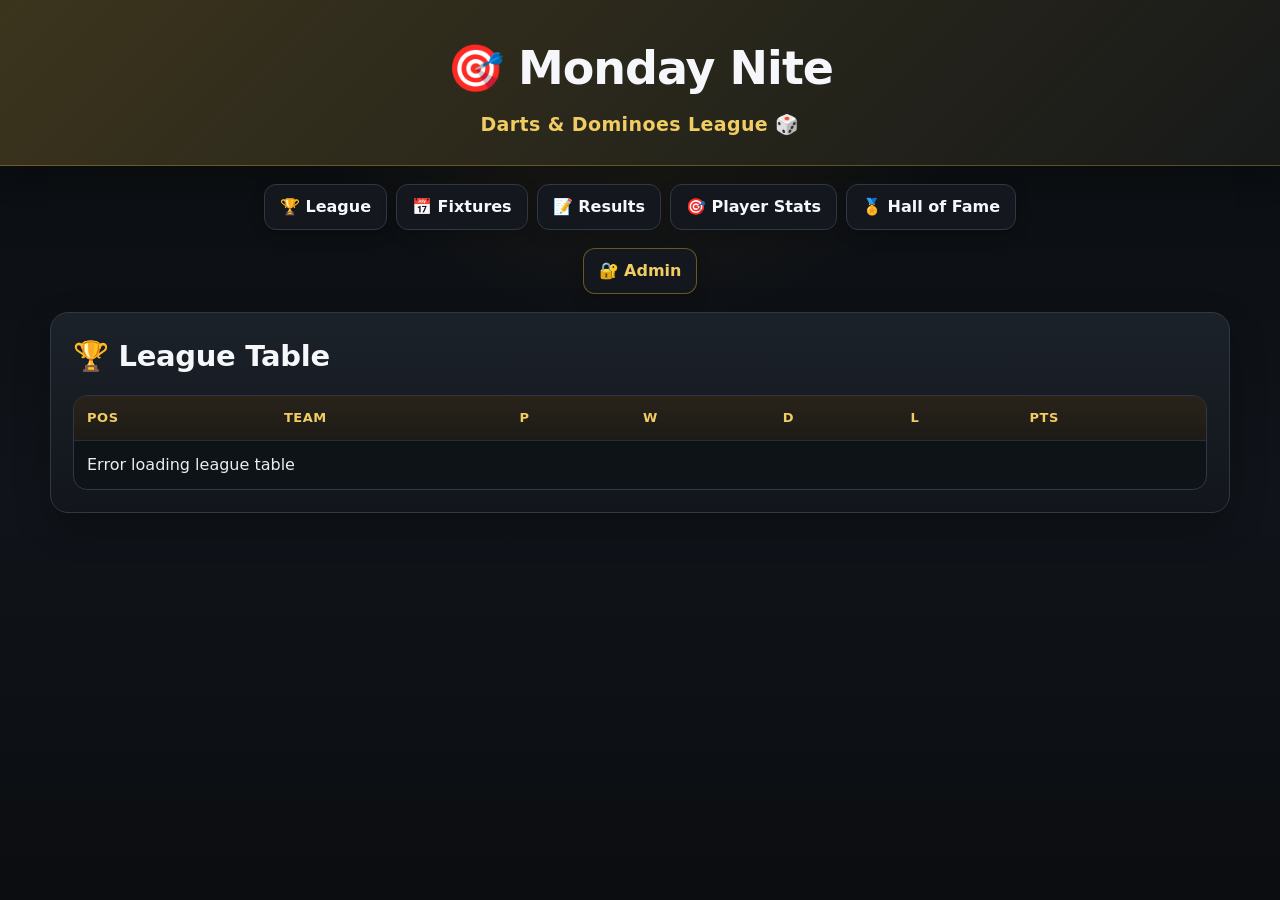
<file: index.html>
<!DOCTYPE html>
<html lang="en">
<head>

<meta charset="UTF-8">
<meta name="viewport" content="width=device-width, initial-scale=1.0">
<title>Monday Nite League</title>
<link rel="stylesheet" href="css/style.css">
<link rel="icon" href="data:;ivBORwOKGgo=">
</head>

<body>

<header>
<h1>🎯 Monday Nite</h1>
<p>Darts & Dominoes League 🎲</p>
</header>

<nav>
<a href="index.html">🏆 League</a>
<a href="fixtures.html">📅 Fixtures</a>
<a href="results.html">📝 Results</a>
<a href="stats.html">🎯 Player Stats</a>
<a href="halloffame.html">🏅 Hall of Fame</a>
</nav>
<a href="admin.html">🔐 Admin</a>
<div class="card">

<h2>🏆 League Table</h2>

<table>
<thead>
<tr>
<th>Pos</th>
<th>Team</th>
<th>P</th>
<th>W</th>
<th>D</th>
<th>L</th>
<th>Pts</th>
</tr>
</thead>

<tbody id="leagueTable"><tr><td>1</td><td>Crown A</td><td>0</td><td>0</td><td>0</td><td>0</td><td>0</td></tr><tr><td>2</td><td>Punch</td><td>0</td><td>0</td><td>0</td><td>0</td><td>0</td></tr><tr><td>3</td><td>ICI</td><td>0</td><td>0</td><td>0</td><td>0</td><td>0</td></tr><tr><td>4</td><td>Golden Cup</td><td>0</td><td>0</td><td>0</td><td>0</td><td>0</td></tr><tr><td>5</td><td>The Park Inn</td><td>0</td><td>0</td><td>0</td><td>0</td><td>0</td></tr><tr><td>6</td><td>Bird in Hand</td><td>0</td><td>0</td><td>0</td><td>0</td><td>0</td></tr><tr><td>7</td><td>Victoria A</td><td>0</td><td>0</td><td>0</td><td>0</td><td>0</td></tr><tr><td>8</td><td>Two Gates Club</td><td>0</td><td>0</td><td>0</td><td>0</td><td>0</td></tr><tr><td>9</td><td>Funky Room</td><td>0</td><td>0</td><td>0</td><td>0</td><td>0</td></tr><tr><td>10</td><td>Entwistle</td><td>0</td><td>0</td><td>0</td><td>0</td><td>0</td></tr><tr><td>11</td><td>Crown B</td><td>0</td><td>0</td><td>0</td><td>0</td><td>0</td></tr><tr><td>12</td><td>Victoria B</td><td>0</td><td>0</td><td>0</td><td>0</td><td>0</td></tr></tbody>

</table>

</div>

<script src="js/table.js"></script>

</body>
</html>
</file>
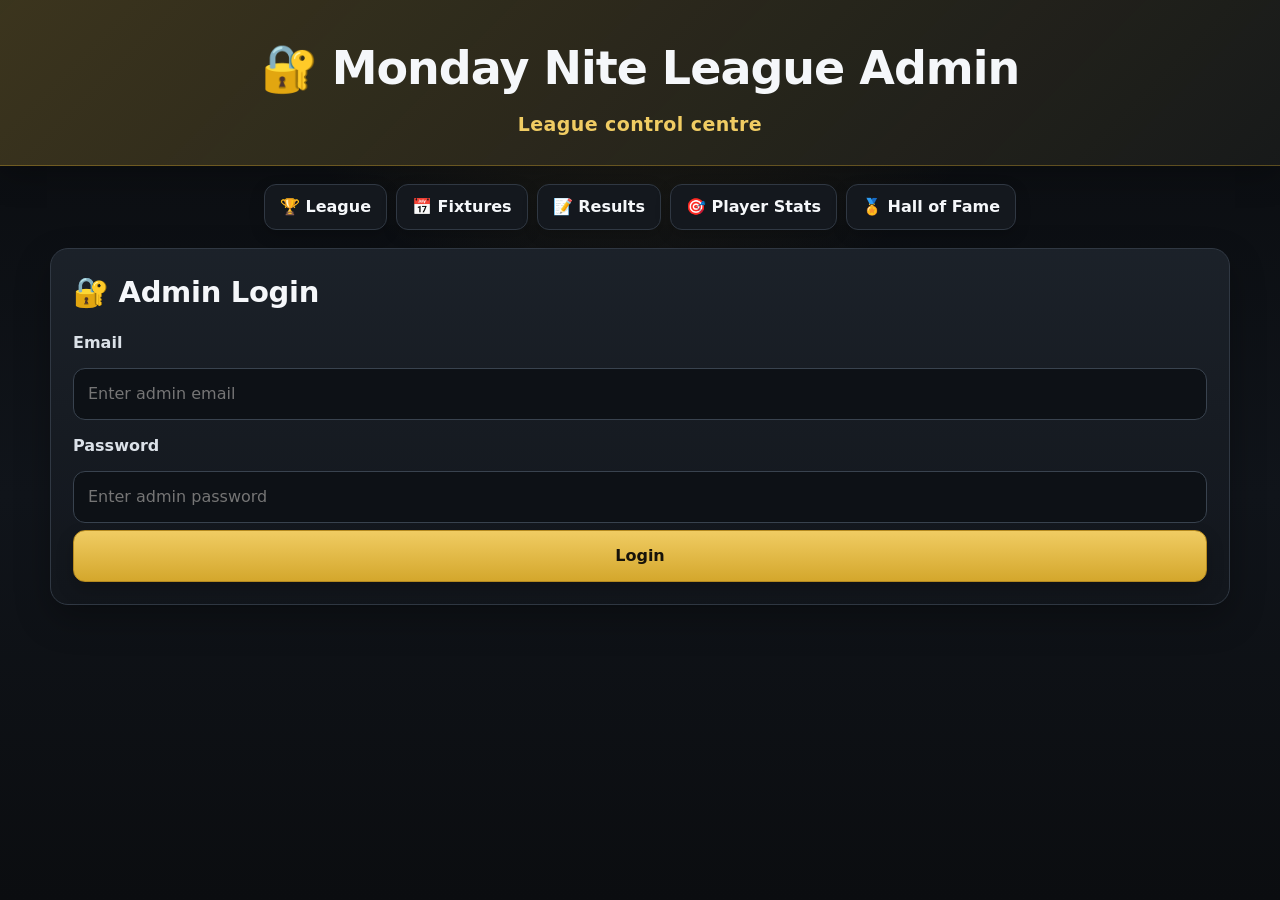
<file: admin.html>
<!DOCTYPE html>
<html lang="en"><head><meta charset="UTF-8"><meta name="viewport" content="width=device-width, initial-scale=1.0"><title>Admin - Monday Nite League</title><link rel="stylesheet" href="css/style.css"></head><body>
<header><h1>🔐 Monday Nite League Admin</h1><p>League control centre</p></header>
<nav><a href="index.html">🏆 League</a><a href="fixtures.html">📅 Fixtures</a><a href="results.html">📝 Results</a><a href="stats.html">🎯 Player Stats</a><a href="halloffame.html">🏅 Hall of Fame</a></nav>
<div class="card" id="loginCard">
  <h2>🔐 Admin Login</h2>

  <label>Email</label>
  <input
    id="adminEmail"
    type="email"
    placeholder="Enter admin email"
  >

  <label>Password</label>
  <input
    id="adminPassword"
    type="password"
    placeholder="Enter admin password"
  >

  <button onclick="login()">
    Login
  </button>
</div>
<div class="card" id="adminPanel" style="display:none;">
<h2>⚙️ Admin Panel</h2><p>✅ Admin access granted.</p>
<h2>📝 Enter Result</h2><label>Week</label><select id="weekSelect"></select><label>Fixture</label><select id="fixtureSelect"></select><label>Home Score</label><input id="homeScore" type="number" min="0"><label>Away Score</label><input id="awayScore" type="number" min="0"><button onclick="saveAdminResult()">💾 Save Result</button>
<hr><h2>🗑️ Delete Result</h2><label>Result</label><select id="deleteResultSelect"></select><button onclick="deleteAdminResult()">🗑️ Delete Result</button>
<hr><h2>👤 Add Player</h2><input id="playerName" type="text" placeholder="Player name"><label>Team</label><select id="playerTeam"></select><button onclick="savePlayer()">💾 Save Player</button>
<hr><h2>🗑️ Delete Player</h2><label>Player</label><select id="deletePlayer"></select><button onclick="deletePlayer()">🗑️ Delete Player</button>
<hr><h2>🎯 Add 180</h2><label>Player</label><select id="player180"></select><button onclick="add180()">🎯 +1 180</button>
<hr><h2>🎲 Add Dominoes 3–0</h2><label>Player</label><select id="dominoPlayer"></select><button onclick="addDomino30()">🎲 +1 3–0</button>
<hr><h2>🎯 Highest Checkout</h2><label>Player</label><select id="checkoutPlayer"></select><label>Checkout</label><input id="checkoutValue" type="number" min="0" placeholder="Highest checkout"><button onclick="saveCheckout()">💾 Save Checkout</button>
<hr><h2>🏆 Add League Champion</h2><label>Season</label><input id="championSeason" type="text" placeholder="e.g. 2026/27"><label>Winning Team</label><select id="championTeam"></select><button onclick="saveChampion()">🏆 Save League Champion</button>
<hr><h2>💾 League Backup</h2><button onclick="backupLeague()">💾 Download League Backup</button><div id="backupArea" style="display:none;"><h3>📋 Backup Data</h3><textarea id="backupText" rows="12"></textarea><p>Copy this text and keep it somewhere safe.</p></div>
  <hr style="margin:25px 0;">

<h3>♻️ Restore League Backup</h3>

<p>
  Select one of your Monday Nite League
  .json backup files.
</p>

<input
  type="file"
  id="restoreFile"
  accept=".json,application/json"
>

<br><br>

<button
  type="button"
  onclick="restoreLeagueBackup()"
>
  ♻️ Restore Backup
</button>
</div><script src="js/admin.js"></script></body></html>
</file>
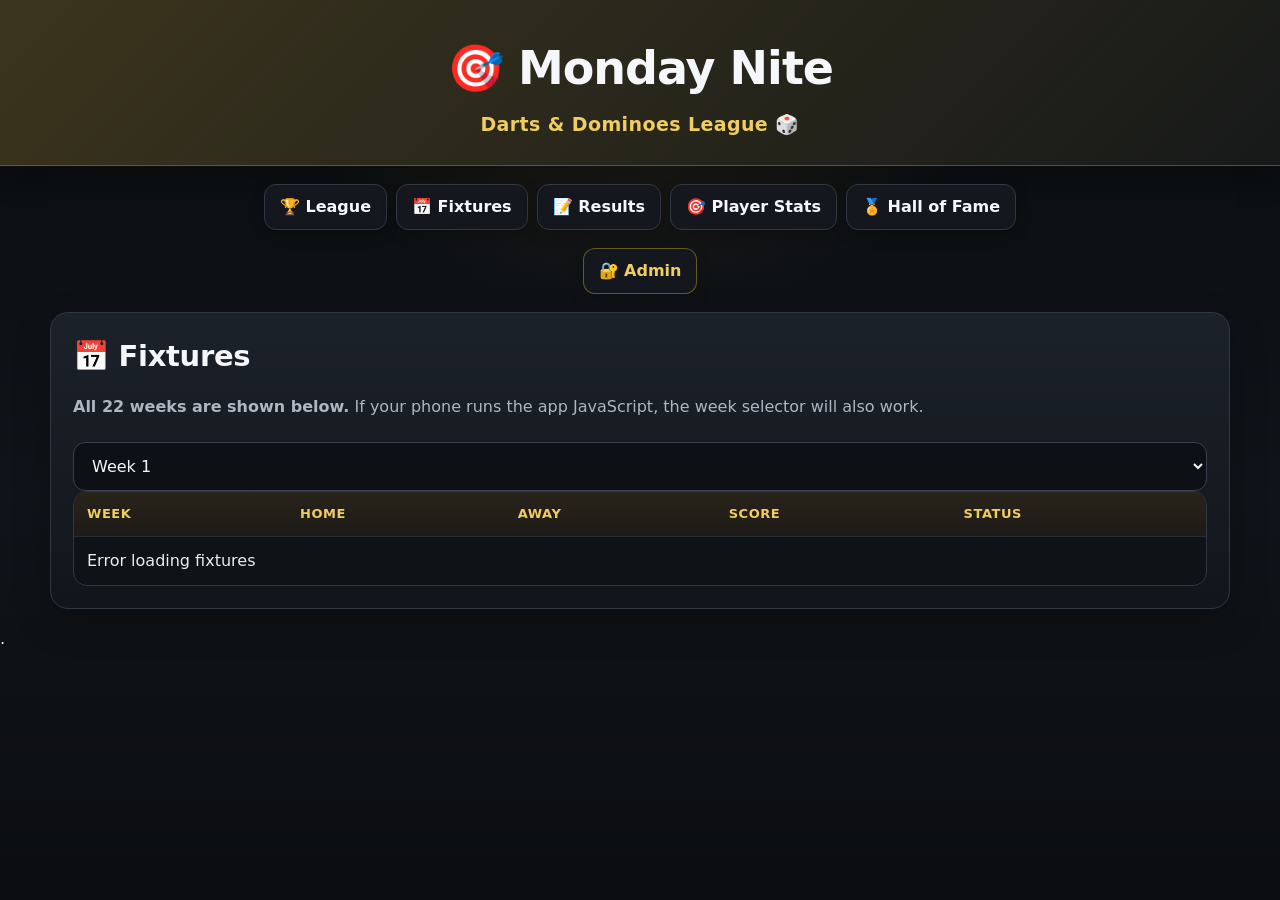
<file: fixtures.html>
<!DOCTYPE html>
<html lang="en">
<head>
<meta charset="UTF-8">
<meta name="viewport" content="width=device-width, initial-scale=1.0">
<title>Fixtures - Monday Nite League</title>
<link rel="stylesheet" href="css/style.css">
</head>

<body>

<header>
<h1>🎯 Monday Nite</h1>
<p>Darts & Dominoes League 🎲</p>
</header>

<nav>
<a href="index.html">🏆 League</a>
<a href="fixtures.html">📅 Fixtures</a>
<a href="results.html">📝 Results</a>
<a href="stats.html">🎯 Player Stats</a>
<a href="halloffame.html">🏅 Hall of Fame</a>
</nav>
<a href="admin.html">🔐 Admin</a>
<div class="card">

<h2>📅 Fixtures</h2>
<p><strong>All 22 weeks are shown below.</strong> If your phone runs the app JavaScript, the week selector will also work.</p>
<select id="weekSelect"><option>Week 1</option></select>
<table>
<thead>
<tr>
<th>Week</th>
<th>Home</th>
<th>Away</th>
<th>Score</th>
<th>Status</th>
</tr>
</thead>

<tbody id="fixturesTable"><tr data-week='1'><td>Week 1</td><td>Crown A</td><td>Victoria B</td><td>-</td><td>⚪ Not Played</td></tr><tr data-week='1'><td>Week 1</td><td>Punch</td><td>Crown B</td><td>-</td><td>⚪ Not Played</td></tr><tr data-week='1'><td>Week 1</td><td>ICI</td><td>Entwistle</td><td>-</td><td>⚪ Not Played</td></tr><tr data-week='1'><td>Week 1</td><td>Golden Cup</td><td>Funky Room</td><td>-</td><td>⚪ Not Played</td></tr><tr data-week='1'><td>Week 1</td><td>The Park Inn</td><td>Two Gates Club</td><td>-</td><td>⚪ Not Played</td></tr><tr data-week='1'><td>Week 1</td><td>Bird in Hand</td><td>Victoria A</td><td>-</td><td>⚪ Not Played</td></tr><tr data-week='2'><td>Week 2</td><td>Crown A</td><td>Crown B</td><td>-</td><td>⚪ Not Played</td></tr><tr data-week='2'><td>Week 2</td><td>Victoria B</td><td>Entwistle</td><td>-</td><td>⚪ Not Played</td></tr><tr data-week='2'><td>Week 2</td><td>Punch</td><td>Funky Room</td><td>-</td><td>⚪ Not Played</td></tr><tr data-week='2'><td>Week 2</td><td>ICI</td><td>Two Gates Club</td><td>-</td><td>⚪ Not Played</td></tr><tr data-week='2'><td>Week 2</td><td>Golden Cup</td><td>Victoria A</td><td>-</td><td>⚪ Not Played</td></tr><tr data-week='2'><td>Week 2</td><td>The Park Inn</td><td>Bird in Hand</td><td>-</td><td>⚪ Not Played</td></tr><tr data-week='3'><td>Week 3</td><td>Crown A</td><td>Entwistle</td><td>-</td><td>⚪ Not Played</td></tr><tr data-week='3'><td>Week 3</td><td>Crown B</td><td>Funky Room</td><td>-</td><td>⚪ Not Played</td></tr><tr data-week='3'><td>Week 3</td><td>Victoria B</td><td>Two Gates Club</td><td>-</td><td>⚪ Not Played</td></tr><tr data-week='3'><td>Week 3</td><td>Punch</td><td>Victoria A</td><td>-</td><td>⚪ Not Played</td></tr><tr data-week='3'><td>Week 3</td><td>ICI</td><td>Bird in Hand</td><td>-</td><td>⚪ Not Played</td></tr><tr data-week='3'><td>Week 3</td><td>Golden Cup</td><td>The Park Inn</td><td>-</td><td>⚪ Not Played</td></tr><tr data-week='4'><td>Week 4</td><td>Crown A</td><td>Funky Room</td><td>-</td><td>⚪ Not Played</td></tr><tr data-week='4'><td>Week 4</td><td>Entwistle</td><td>Two Gates Club</td><td>-</td><td>⚪ Not Played</td></tr><tr data-week='4'><td>Week 4</td><td>Crown B</td><td>Victoria A</td><td>-</td><td>⚪ Not Played</td></tr><tr data-week='4'><td>Week 4</td><td>Victoria B</td><td>Bird in Hand</td><td>-</td><td>⚪ Not Played</td></tr><tr data-week='4'><td>Week 4</td><td>Punch</td><td>The Park Inn</td><td>-</td><td>⚪ Not Played</td></tr><tr data-week='4'><td>Week 4</td><td>ICI</td><td>Golden Cup</td><td>-</td><td>⚪ Not Played</td></tr><tr data-week='5'><td>Week 5</td><td>Crown A</td><td>Two Gates Club</td><td>-</td><td>⚪ Not Played</td></tr><tr data-week='5'><td>Week 5</td><td>Funky Room</td><td>Victoria A</td><td>-</td><td>⚪ Not Played</td></tr><tr data-week='5'><td>Week 5</td><td>Entwistle</td><td>Bird in Hand</td><td>-</td><td>⚪ Not Played</td></tr><tr data-week='5'><td>Week 5</td><td>Crown B</td><td>The Park Inn</td><td>-</td><td>⚪ Not Played</td></tr><tr data-week='5'><td>Week 5</td><td>Victoria B</td><td>Golden Cup</td><td>-</td><td>⚪ Not Played</td></tr><tr data-week='5'><td>Week 5</td><td>Punch</td><td>ICI</td><td>-</td><td>⚪ Not Played</td></tr><tr data-week='6'><td>Week 6</td><td>Crown A</td><td>Victoria A</td><td>-</td><td>⚪ Not Played</td></tr><tr data-week='6'><td>Week 6</td><td>Two Gates Club</td><td>Bird in Hand</td><td>-</td><td>⚪ Not Played</td></tr><tr data-week='6'><td>Week 6</td><td>Funky Room</td><td>The Park Inn</td><td>-</td><td>⚪ Not Played</td></tr><tr data-week='6'><td>Week 6</td><td>Entwistle</td><td>Golden Cup</td><td>-</td><td>⚪ Not Played</td></tr><tr data-week='6'><td>Week 6</td><td>Crown B</td><td>ICI</td><td>-</td><td>⚪ Not Played</td></tr><tr data-week='6'><td>Week 6</td><td>Victoria B</td><td>Punch</td><td>-</td><td>⚪ Not Played</td></tr><tr data-week='7'><td>Week 7</td><td>Crown A</td><td>Bird in Hand</td><td>-</td><td>⚪ Not Played</td></tr><tr data-week='7'><td>Week 7</td><td>Victoria A</td><td>The Park Inn</td><td>-</td><td>⚪ Not Played</td></tr><tr data-week='7'><td>Week 7</td><td>Two Gates Club</td><td>Golden Cup</td><td>-</td><td>⚪ Not Played</td></tr><tr data-week='7'><td>Week 7</td><td>Funky Room</td><td>ICI</td><td>-</td><td>⚪ Not Played</td></tr><tr data-week='7'><td>Week 7</td><td>Entwistle</td><td>Punch</td><td>-</td><td>⚪ Not Played</td></tr><tr data-week='7'><td>Week 7</td><td>Crown B</td><td>Victoria B</td><td>-</td><td>⚪ Not Played</td></tr><tr data-week='8'><td>Week 8</td><td>Crown A</td><td>The Park Inn</td><td>-</td><td>⚪ Not Played</td></tr><tr data-week='8'><td>Week 8</td><td>Bird in Hand</td><td>Golden Cup</td><td>-</td><td>⚪ Not Played</td></tr><tr data-week='8'><td>Week 8</td><td>Victoria A</td><td>ICI</td><td>-</td><td>⚪ Not Played</td></tr><tr data-week='8'><td>Week 8</td><td>Two Gates Club</td><td>Punch</td><td>-</td><td>⚪ Not Played</td></tr><tr data-week='8'><td>Week 8</td><td>Funky Room</td><td>Victoria B</td><td>-</td><td>⚪ Not Played</td></tr><tr data-week='8'><td>Week 8</td><td>Entwistle</td><td>Crown B</td><td>-</td><td>⚪ Not Played</td></tr><tr data-week='9'><td>Week 9</td><td>Crown A</td><td>Golden Cup</td><td>-</td><td>⚪ Not Played</td></tr><tr data-week='9'><td>Week 9</td><td>The Park Inn</td><td>ICI</td><td>-</td><td>⚪ Not Played</td></tr><tr data-week='9'><td>Week 9</td><td>Bird in Hand</td><td>Punch</td><td>-</td><td>⚪ Not Played</td></tr><tr data-week='9'><td>Week 9</td><td>Victoria A</td><td>Victoria B</td><td>-</td><td>⚪ Not Played</td></tr><tr data-week='9'><td>Week 9</td><td>Two Gates Club</td><td>Crown B</td><td>-</td><td>⚪ Not Played</td></tr><tr data-week='9'><td>Week 9</td><td>Funky Room</td><td>Entwistle</td><td>-</td><td>⚪ Not Played</td></tr><tr data-week='10'><td>Week 10</td><td>Crown A</td><td>ICI</td><td>-</td><td>⚪ Not Played</td></tr><tr data-week='10'><td>Week 10</td><td>Golden Cup</td><td>Punch</td><td>-</td><td>⚪ Not Played</td></tr><tr data-week='10'><td>Week 10</td><td>The Park Inn</td><td>Victoria B</td><td>-</td><td>⚪ Not Played</td></tr><tr data-week='10'><td>Week 10</td><td>Bird in Hand</td><td>Crown B</td><td>-</td><td>⚪ Not Played</td></tr><tr data-week='10'><td>Week 10</td><td>Victoria A</td><td>Entwistle</td><td>-</td><td>⚪ Not Played</td></tr><tr data-week='10'><td>Week 10</td><td>Two Gates Club</td><td>Funky Room</td><td>-</td><td>⚪ Not Played</td></tr><tr data-week='11'><td>Week 11</td><td>Crown A</td><td>Punch</td><td>-</td><td>⚪ Not Played</td></tr><tr data-week='11'><td>Week 11</td><td>ICI</td><td>Victoria B</td><td>-</td><td>⚪ Not Played</td></tr><tr data-week='11'><td>Week 11</td><td>Golden Cup</td><td>Crown B</td><td>-</td><td>⚪ Not Played</td></tr><tr data-week='11'><td>Week 11</td><td>The Park Inn</td><td>Entwistle</td><td>-</td><td>⚪ Not Played</td></tr><tr data-week='11'><td>Week 11</td><td>Bird in Hand</td><td>Funky Room</td><td>-</td><td>⚪ Not Played</td></tr><tr data-week='11'><td>Week 11</td><td>Victoria A</td><td>Two Gates Club</td><td>-</td><td>⚪ Not Played</td></tr><tr data-week='12'><td>Week 12</td><td>Victoria B</td><td>Crown A</td><td>-</td><td>⚪ Not Played</td></tr><tr data-week='12'><td>Week 12</td><td>Crown B</td><td>Punch</td><td>-</td><td>⚪ Not Played</td></tr><tr data-week='12'><td>Week 12</td><td>Entwistle</td><td>ICI</td><td>-</td><td>⚪ Not Played</td></tr><tr data-week='12'><td>Week 12</td><td>Funky Room</td><td>Golden Cup</td><td>-</td><td>⚪ Not Played</td></tr><tr data-week='12'><td>Week 12</td><td>Two Gates Club</td><td>The Park Inn</td><td>-</td><td>⚪ Not Played</td></tr><tr data-week='12'><td>Week 12</td><td>Victoria A</td><td>Bird in Hand</td><td>-</td><td>⚪ Not Played</td></tr><tr data-week='13'><td>Week 13</td><td>Crown B</td><td>Crown A</td><td>-</td><td>⚪ Not Played</td></tr><tr data-week='13'><td>Week 13</td><td>Entwistle</td><td>Victoria B</td><td>-</td><td>⚪ Not Played</td></tr><tr data-week='13'><td>Week 13</td><td>Funky Room</td><td>Punch</td><td>-</td><td>⚪ Not Played</td></tr><tr data-week='13'><td>Week 13</td><td>Two Gates Club</td><td>ICI</td><td>-</td><td>⚪ Not Played</td></tr><tr data-week='13'><td>Week 13</td><td>Victoria A</td><td>Golden Cup</td><td>-</td><td>⚪ Not Played</td></tr><tr data-week='13'><td>Week 13</td><td>Bird in Hand</td><td>The Park Inn</td><td>-</td><td>⚪ Not Played</td></tr><tr data-week='14'><td>Week 14</td><td>Entwistle</td><td>Crown A</td><td>-</td><td>⚪ Not Played</td></tr><tr data-week='14'><td>Week 14</td><td>Funky Room</td><td>Crown B</td><td>-</td><td>⚪ Not Played</td></tr><tr data-week='14'><td>Week 14</td><td>Two Gates Club</td><td>Victoria B</td><td>-</td><td>⚪ Not Played</td></tr><tr data-week='14'><td>Week 14</td><td>Victoria A</td><td>Punch</td><td>-</td><td>⚪ Not Played</td></tr><tr data-week='14'><td>Week 14</td><td>Bird in Hand</td><td>ICI</td><td>-</td><td>⚪ Not Played</td></tr><tr data-week='14'><td>Week 14</td><td>The Park Inn</td><td>Golden Cup</td><td>-</td><td>⚪ Not Played</td></tr><tr data-week='15'><td>Week 15</td><td>Funky Room</td><td>Crown A</td><td>-</td><td>⚪ Not Played</td></tr><tr data-week='15'><td>Week 15</td><td>Two Gates Club</td><td>Entwistle</td><td>-</td><td>⚪ Not Played</td></tr><tr data-week='15'><td>Week 15</td><td>Victoria A</td><td>Crown B</td><td>-</td><td>⚪ Not Played</td></tr><tr data-week='15'><td>Week 15</td><td>Bird in Hand</td><td>Victoria B</td><td>-</td><td>⚪ Not Played</td></tr><tr data-week='15'><td>Week 15</td><td>The Park Inn</td><td>Punch</td><td>-</td><td>⚪ Not Played</td></tr><tr data-week='15'><td>Week 15</td><td>Golden Cup</td><td>ICI</td><td>-</td><td>⚪ Not Played</td></tr><tr data-week='16'><td>Week 16</td><td>Two Gates Club</td><td>Crown A</td><td>-</td><td>⚪ Not Played</td></tr><tr data-week='16'><td>Week 16</td><td>Victoria A</td><td>Funky Room</td><td>-</td><td>⚪ Not Played</td></tr><tr data-week='16'><td>Week 16</td><td>Bird in Hand</td><td>Entwistle</td><td>-</td><td>⚪ Not Played</td></tr><tr data-week='16'><td>Week 16</td><td>The Park Inn</td><td>Crown B</td><td>-</td><td>⚪ Not Played</td></tr><tr data-week='16'><td>Week 16</td><td>Golden Cup</td><td>Victoria B</td><td>-</td><td>⚪ Not Played</td></tr><tr data-week='16'><td>Week 16</td><td>ICI</td><td>Punch</td><td>-</td><td>⚪ Not Played</td></tr><tr data-week='17'><td>Week 17</td><td>Victoria A</td><td>Crown A</td><td>-</td><td>⚪ Not Played</td></tr><tr data-week='17'><td>Week 17</td><td>Bird in Hand</td><td>Two Gates Club</td><td>-</td><td>⚪ Not Played</td></tr><tr data-week='17'><td>Week 17</td><td>The Park Inn</td><td>Funky Room</td><td>-</td><td>⚪ Not Played</td></tr><tr data-week='17'><td>Week 17</td><td>Golden Cup</td><td>Entwistle</td><td>-</td><td>⚪ Not Played</td></tr><tr data-week='17'><td>Week 17</td><td>ICI</td><td>Crown B</td><td>-</td><td>⚪ Not Played</td></tr><tr data-week='17'><td>Week 17</td><td>Punch</td><td>Victoria B</td><td>-</td><td>⚪ Not Played</td></tr><tr data-week='18'><td>Week 18</td><td>Bird in Hand</td><td>Crown A</td><td>-</td><td>⚪ Not Played</td></tr><tr data-week='18'><td>Week 18</td><td>The Park Inn</td><td>Victoria A</td><td>-</td><td>⚪ Not Played</td></tr><tr data-week='18'><td>Week 18</td><td>Golden Cup</td><td>Two Gates Club</td><td>-</td><td>⚪ Not Played</td></tr><tr data-week='18'><td>Week 18</td><td>ICI</td><td>Funky Room</td><td>-</td><td>⚪ Not Played</td></tr><tr data-week='18'><td>Week 18</td><td>Punch</td><td>Entwistle</td><td>-</td><td>⚪ Not Played</td></tr><tr data-week='18'><td>Week 18</td><td>Victoria B</td><td>Crown B</td><td>-</td><td>⚪ Not Played</td></tr><tr data-week='19'><td>Week 19</td><td>The Park Inn</td><td>Crown A</td><td>-</td><td>⚪ Not Played</td></tr><tr data-week='19'><td>Week 19</td><td>Golden Cup</td><td>Bird in Hand</td><td>-</td><td>⚪ Not Played</td></tr><tr data-week='19'><td>Week 19</td><td>ICI</td><td>Victoria A</td><td>-</td><td>⚪ Not Played</td></tr><tr data-week='19'><td>Week 19</td><td>Punch</td><td>Two Gates Club</td><td>-</td><td>⚪ Not Played</td></tr><tr data-week='19'><td>Week 19</td><td>Victoria B</td><td>Funky Room</td><td>-</td><td>⚪ Not Played</td></tr><tr data-week='19'><td>Week 19</td><td>Crown B</td><td>Entwistle</td><td>-</td><td>⚪ Not Played</td></tr><tr data-week='20'><td>Week 20</td><td>Golden Cup</td><td>Crown A</td><td>-</td><td>⚪ Not Played</td></tr><tr data-week='20'><td>Week 20</td><td>ICI</td><td>The Park Inn</td><td>-</td><td>⚪ Not Played</td></tr><tr data-week='20'><td>Week 20</td><td>Punch</td><td>Bird in Hand</td><td>-</td><td>⚪ Not Played</td></tr><tr data-week='20'><td>Week 20</td><td>Victoria B</td><td>Victoria A</td><td>-</td><td>⚪ Not Played</td></tr><tr data-week='20'><td>Week 20</td><td>Crown B</td><td>Two Gates Club</td><td>-</td><td>⚪ Not Played</td></tr><tr data-week='20'><td>Week 20</td><td>Entwistle</td><td>Funky Room</td><td>-</td><td>⚪ Not Played</td></tr><tr data-week='21'><td>Week 21</td><td>ICI</td><td>Crown A</td><td>-</td><td>⚪ Not Played</td></tr><tr data-week='21'><td>Week 21</td><td>Punch</td><td>Golden Cup</td><td>-</td><td>⚪ Not Played</td></tr><tr data-week='21'><td>Week 21</td><td>Victoria B</td><td>The Park Inn</td><td>-</td><td>⚪ Not Played</td></tr><tr data-week='21'><td>Week 21</td><td>Crown B</td><td>Bird in Hand</td><td>-</td><td>⚪ Not Played</td></tr><tr data-week='21'><td>Week 21</td><td>Entwistle</td><td>Victoria A</td><td>-</td><td>⚪ Not Played</td></tr><tr data-week='21'><td>Week 21</td><td>Funky Room</td><td>Two Gates Club</td><td>-</td><td>⚪ Not Played</td></tr><tr data-week='22'><td>Week 22</td><td>Punch</td><td>Crown A</td><td>-</td><td>⚪ Not Played</td></tr><tr data-week='22'><td>Week 22</td><td>Victoria B</td><td>ICI</td><td>-</td><td>⚪ Not Played</td></tr><tr data-week='22'><td>Week 22</td><td>Crown B</td><td>Golden Cup</td><td>-</td><td>⚪ Not Played</td></tr><tr data-week='22'><td>Week 22</td><td>Entwistle</td><td>The Park Inn</td><td>-</td><td>⚪ Not Played</td></tr><tr data-week='22'><td>Week 22</td><td>Funky Room</td><td>Bird in Hand</td><td>-</td><td>⚪ Not Played</td></tr><tr data-week='22'><td>Week 22</td><td>Two Gates Club</td><td>Victoria A</td><td>-</td><td>⚪ Not Played</td></tr></tbody>

</table>

</div>

<script src="js/fixtures.js"></script>

</body>
</html>.
</file>
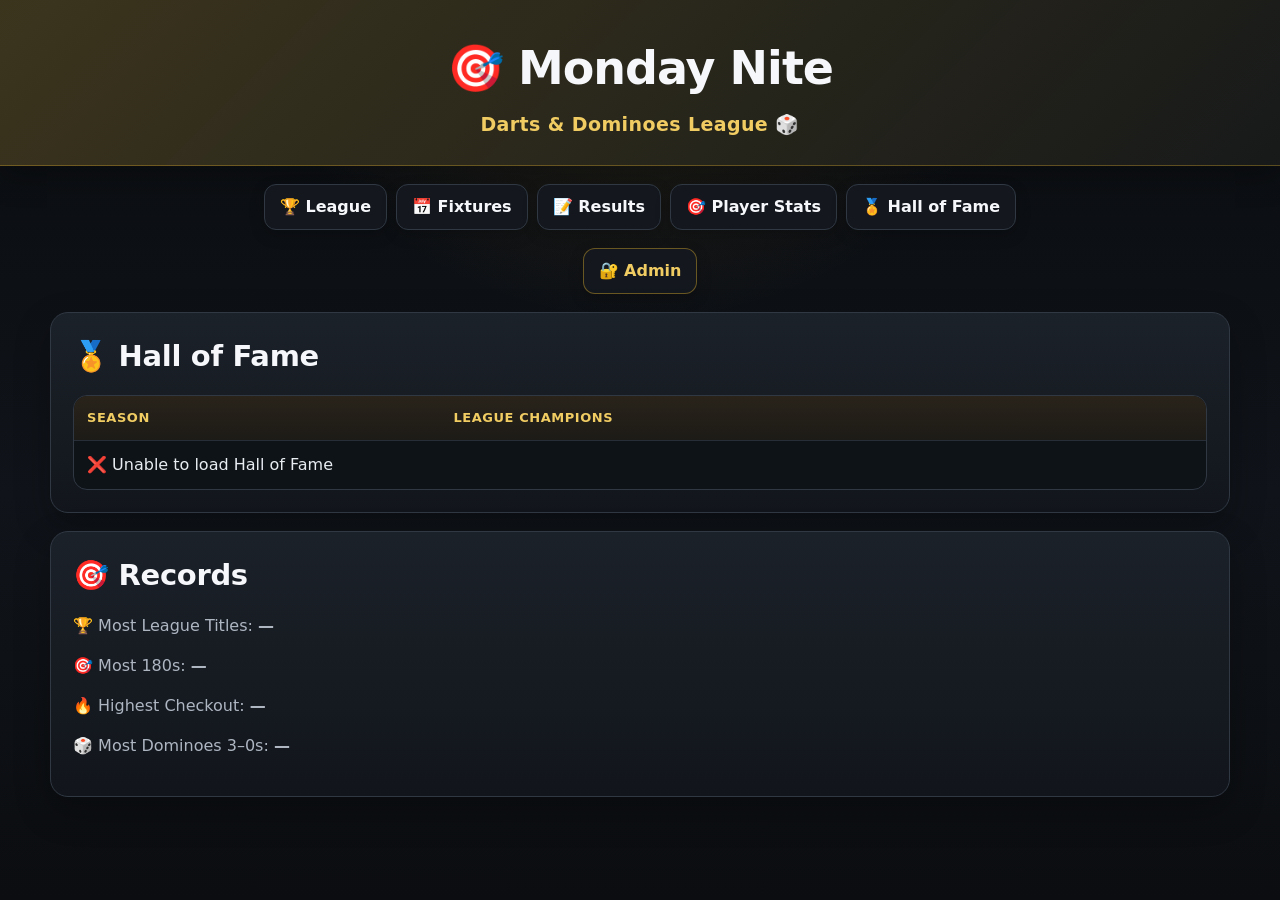
<file: halloffame.html>
<!DOCTYPE html>
<html lang="en">
<head>
<meta charset="UTF-8">
<meta name="viewport" content="width=device-width, initial-scale=1.0">
<title>Hall of Fame - Monday Nite League</title>
<link rel="stylesheet" href="css/style.css">
</head>

<body>

<header>
<h1>🎯 Monday Nite</h1>
<p>Darts & Dominoes League 🎲</p>
</header>

<nav>
<a href="index.html">🏆 League</a>
<a href="fixtures.html">📅 Fixtures</a>
<a href="results.html">📝 Results</a>
<a href="stats.html">🎯 Player Stats</a>
<a href="halloffame.html">🏅 Hall of Fame</a>
</nav>
<a href="admin.html">🔐 Admin</a>
<div class="card">

<h2>🏅 Hall of Fame</h2>

<table>
<thead>
<tr>
<th>Season</th>
<th>League Champions</th>
</tr>
</thead>

<tbody id="hallTable"></tbody>

</table>

</div>

<div class="card">
<h2>🎯 Records</h2>

<p>
  🏆 Most League Titles:
  <strong id="mostTitles">—</strong>
</p>

<p>
  🎯 Most 180s:
  <strong id="most180s">—</strong>
</p>

<p>
  🔥 Highest Checkout:
  <strong id="highestCheckout">—</strong>
</p>

<p>
  🎲 Most Dominoes 3–0s:
  <strong id="mostDomino30">—</strong>
</p>

</div>
<script src="js/halloffame.js"></script>
</body>
</html>
</file>
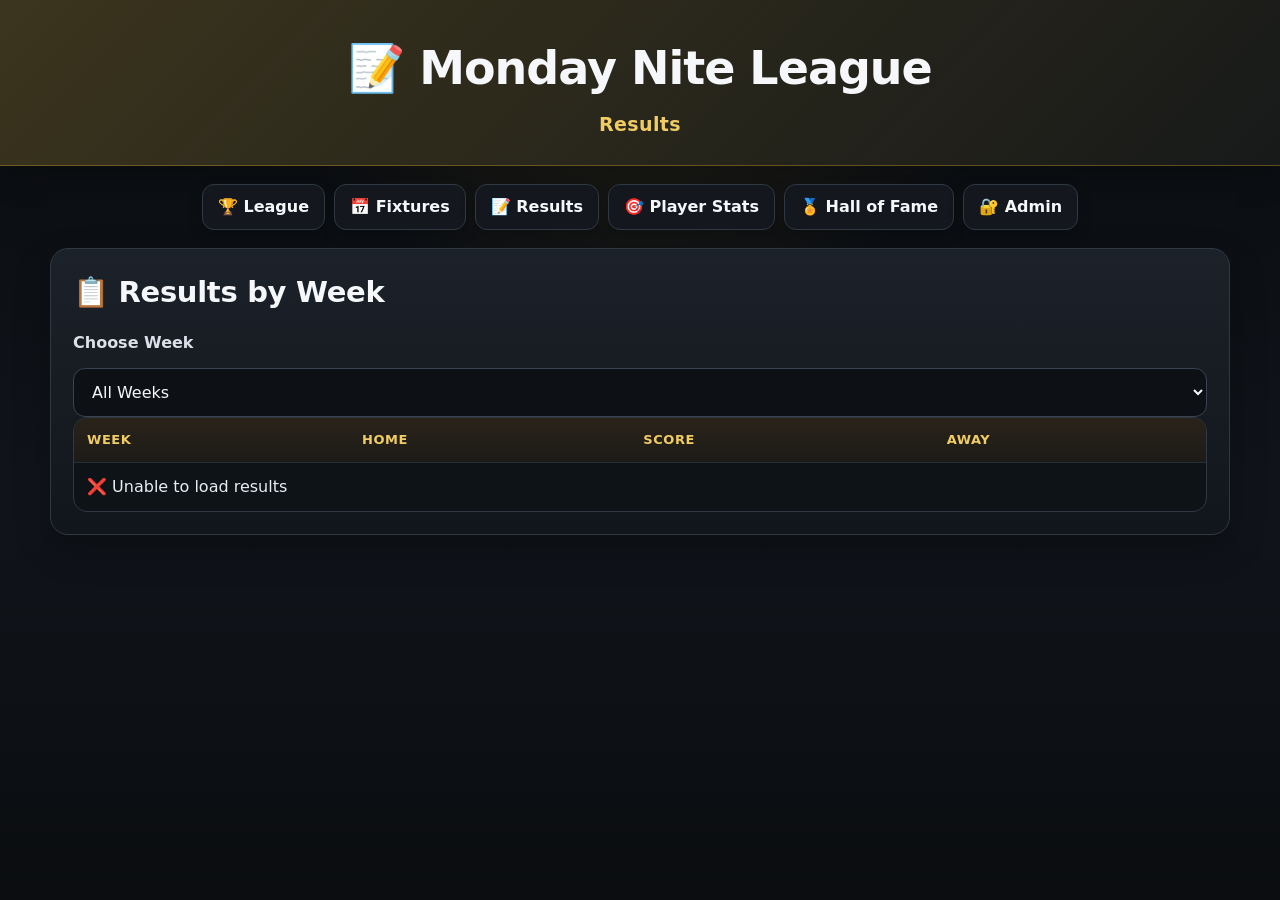
<file: results.html>
<!DOCTYPE html><html lang="en"><head><meta charset="UTF-8"><meta name="viewport" content="width=device-width, initial-scale=1.0"><title>Results - Monday Nite League</title><link rel="stylesheet" href="css/style.css"></head><body>
<header><h1>📝 Monday Nite League</h1><p>Results</p></header>
<nav><a href="index.html">🏆 League</a><a href="fixtures.html">📅 Fixtures</a><a href="results.html">📝 Results</a><a href="stats.html">🎯 Player Stats</a><a href="halloffame.html">🏅 Hall of Fame</a><a href="admin.html">🔐 Admin</a></nav>
<div class="card"><h2>📋 Results by Week</h2><label>Choose Week</label><select id="resultsWeek"><option value="all">All Weeks</option></select><table><thead><tr><th>Week</th><th>Home</th><th>Score</th><th>Away</th></tr></thead><tbody id="resultsTable"></tbody></table></div>
<script>
const SUPABASE_URL =
  "https://wevedaffdzdvbkxydblw.supabase.co";

const SUPABASE_KEY =
  "sb_publishable_NJ5-zUej-yNedbcp4dMPrQ_IYRH4p6t";

const week =
  document.getElementById("resultsWeek");

const table =
  document.getElementById("resultsTable");


// Add Week 1 - Week 22
for (let i = 1; i <= 22; i++) {

  const option =
    document.createElement("option");

  option.value = i;
  option.textContent = "Week " + i;

  week.appendChild(option);
}


// Load results from Supabase
async function render() {

  table.innerHTML = `
    <tr>
      <td colspan="4">
        Loading results...
      </td>
    </tr>
  `;

  try {

    let url =
      SUPABASE_URL +
      "/rest/v1/results" +
      "?select=week,fixture,home_score,away_score" +
      "&order=week.desc";

    if (week.value !== "all") {

      url +=
        "&week=eq." +
        Number(week.value);

    }


    const response =
      await fetch(url, {

        headers: {
          "apikey": SUPABASE_KEY
        }

      });


    if (!response.ok) {

      throw new Error(
        "Supabase returned " +
        response.status
      );

    }


    const results =
      await response.json();


    table.innerHTML = "";


    if (!results.length) {

      table.innerHTML = `
        <tr>
          <td colspan="4">
            No results yet
          </td>
        </tr>
      `;

      return;

    }


    results.forEach(result => {

      if (!result.fixture) return;


      const teams =
        result.fixture.split(/\s+v\s+/);


      if (teams.length !== 2) return;


      const home =
        teams[0].trim();

      const away =
        teams[1].trim();


      table.innerHTML += `
        <tr>

          <td>
            Week ${result.week}
          </td>

          <td>
            ${home}
          </td>

          <td>
            <strong>
              ${result.home_score}
              -
              ${result.away_score}
            </strong>
          </td>

          <td>
            ${away}
          </td>

        </tr>
      `;

    });


  } catch (error) {

    console.error(
      "RESULTS ERROR:",
      error
    );

    table.innerHTML = `
      <tr>
        <td colspan="4">
          ❌ Unable to load results
        </td>
      </tr>
    `;

  }

}


week.addEventListener(
  "change",
  render
);


render();
</script>
</file>
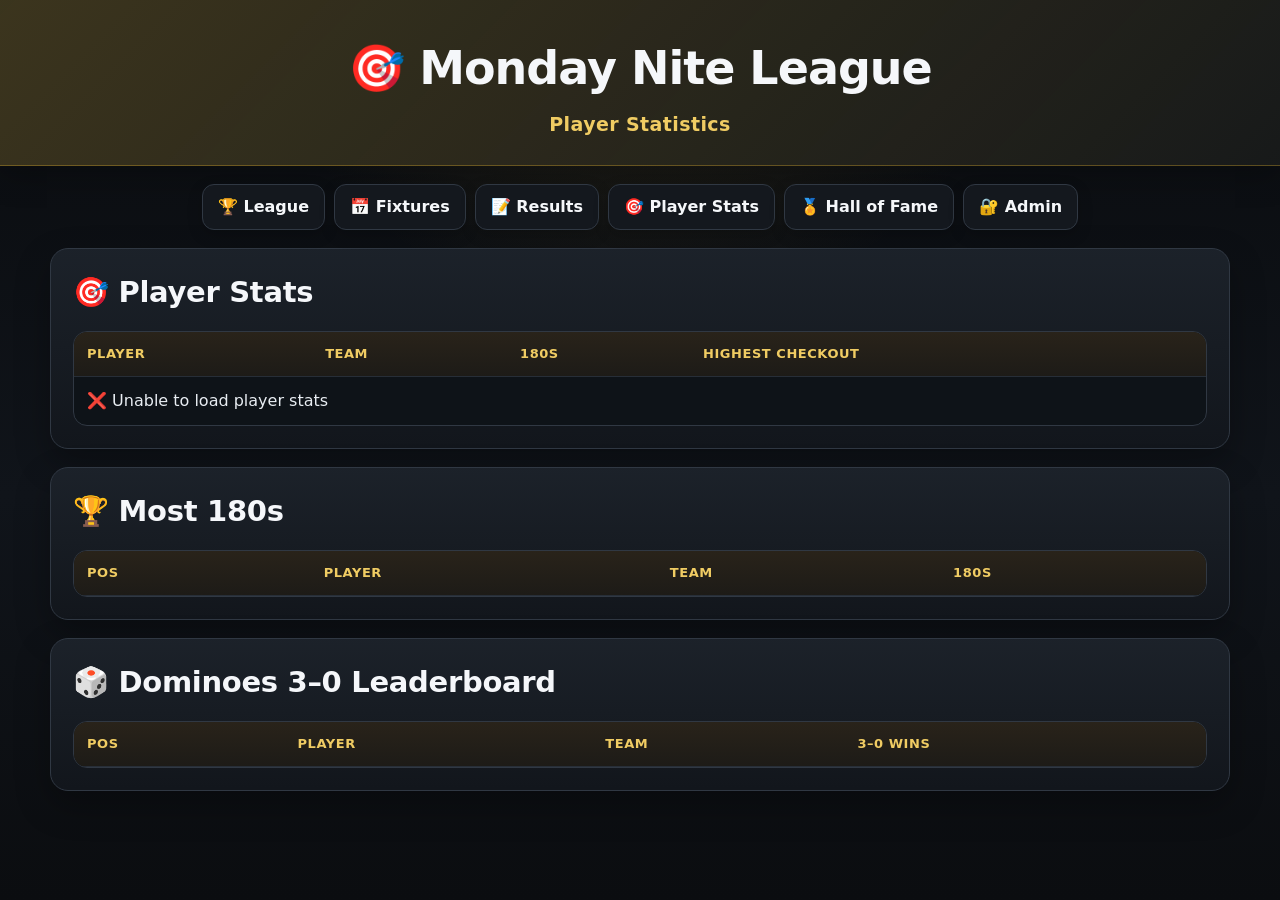
<file: stats.html>
<!DOCTYPE html><html lang="en"><head><meta charset="UTF-8"><meta name="viewport" content="width=device-width, initial-scale=1.0"><title>Player Stats - Monday Nite League</title><link rel="stylesheet" href="css/style.css"></head><body>
<header><h1>🎯 Monday Nite League</h1><p>Player Statistics</p></header>
<nav><a href="index.html">🏆 League</a><a href="fixtures.html">📅 Fixtures</a><a href="results.html">📝 Results</a><a href="stats.html">🎯 Player Stats</a><a href="halloffame.html">🏅 Hall of Fame</a><a href="admin.html">🔐 Admin</a></nav>
<div class="card"><h2>🎯 Player Stats</h2><table><thead><tr><th>Player</th><th>Team</th><th>180s</th><th>Highest Checkout</th></tr></thead><tbody id="statsTable"></tbody></table></div>
<div class="card"><h2>🏆 Most 180s</h2><table><thead><tr><th>Pos</th><th>Player</th><th>Team</th><th>180s</th></tr></thead><tbody id="leaderboard180"></tbody></table></div>
<div class="card"><h2>🎲 Dominoes 3–0 Leaderboard</h2><table><thead><tr><th>Pos</th><th>Player</th><th>Team</th><th>3–0 Wins</th></tr></thead><tbody id="dominoTable"></tbody></table></div>
<script src="js/stats.js"></script></body></html>
</file>
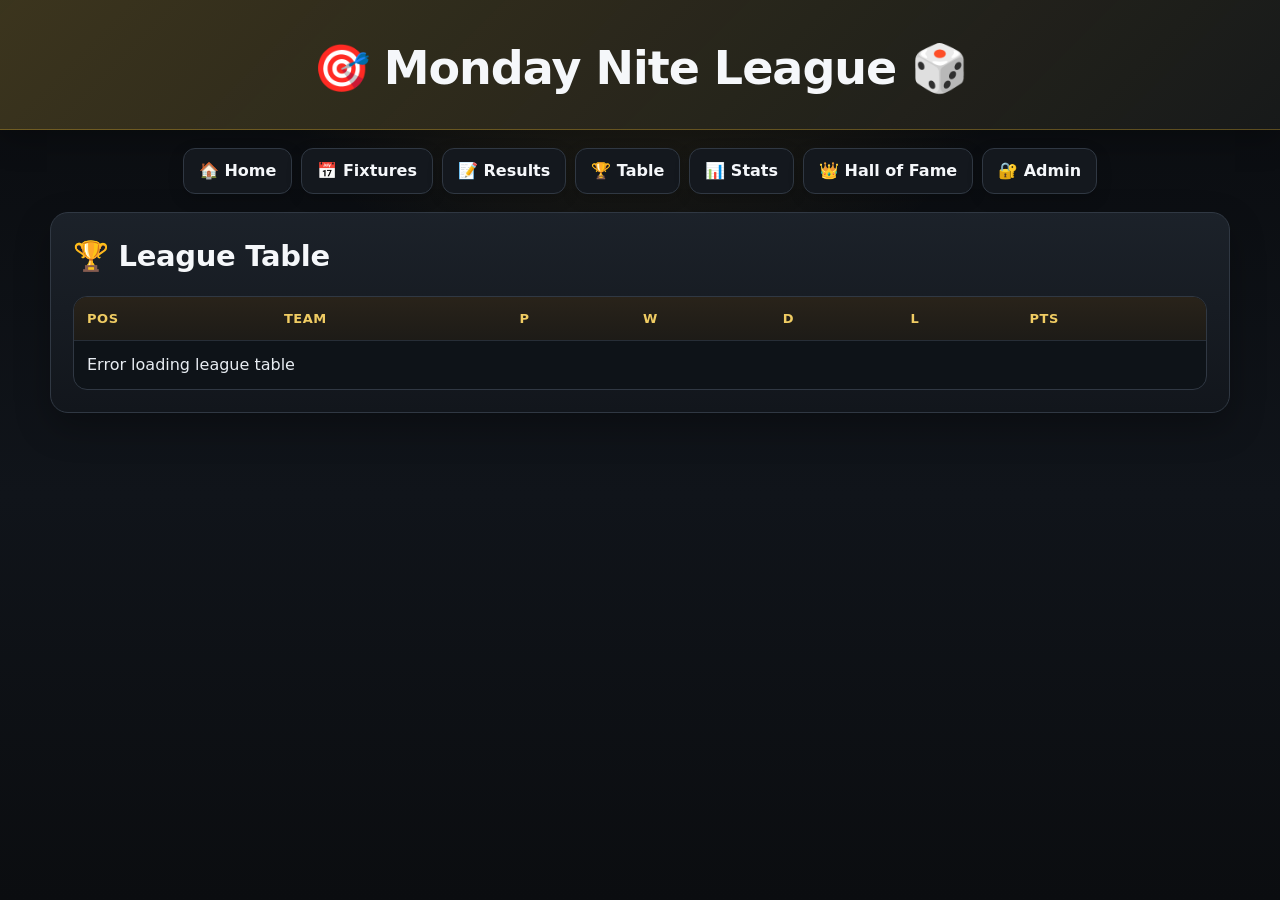
<file: table.html>
<!DOCTYPE html>
<html lang="en">

<head>

<meta charset="UTF-8">

<meta name="viewport"
content="width=device-width, initial-scale=1.0">

<title>League Table - Monday Nite League</title>

<link rel="stylesheet" href="css/style.css">

</head>

<body>

<header>

<h1>🎯 Monday Nite League 🎲</h1>

</header>
<nav>
  <a href="index.html">🏠 Home</a>
  <a href="fixtures.html">📅 Fixtures</a>
  <a href="results.html">📝 Results</a>
  <a href="table.html">🏆 Table</a>
  <a href="stats.html">📊 Stats</a>
  <a href="halloffame.html">👑 Hall of Fame</a>
  <a href="admin.html">🔐 Admin</a>
</nav>

<div class="card">

<h2>🏆 League Table</h2>

<table>

<thead>

<tr>
<th>Pos</th>
<th>Team</th>
<th>P</th>
<th>W</th>
<th>D</th>
<th>L</th>
<th>Pts</th>
</tr>

</thead>

<tbody id="leagueTable">

</tbody>

</table>

</div>
<script src="js/app.js"></script>
<script src="js/table.js"></script>

<script>
  window.loadLeagueTable();
</script>

</body>
</html>
</file>
<file: css/style.css>
:root{
  --bg:#0b0d10;
  --panel:#15191f;
  --panel-2:#1c222a;
  --gold:#d4a72c;
  --gold-light:#f0cc63;
  --text:#f5f7fa;
  --muted:#aeb6c2;
  --line:#303843;
  --success:#39c27f;
  --danger:#e05b63;
  --shadow:0 14px 35px rgba(0,0,0,.28);
  --radius:18px;
}

*{box-sizing:border-box}

html{scroll-behavior:smooth}

body{
  margin:0;
  min-height:100vh;
  font-family:Inter,system-ui,-apple-system,BlinkMacSystemFont,"Segoe UI",Arial,sans-serif;
  background:
    radial-gradient(circle at 50% -10%, rgba(212,167,44,.16), transparent 35%),
    linear-gradient(180deg,#090b0e 0%,#10141a 55%,#0b0d10 100%);
  color:var(--text);
  line-height:1.5;
  padding-bottom:40px;
}

header{
  text-align:center;
  padding:34px 18px 26px;
  background:
    linear-gradient(135deg,rgba(212,167,44,.22),rgba(212,167,44,.04)),
    #101419;
  border-bottom:1px solid rgba(212,167,44,.35);
  box-shadow:0 8px 30px rgba(0,0,0,.25);
}

header h1{
  margin:0;
  font-size:clamp(28px,6vw,46px);
  font-weight:850;
  letter-spacing:-1px;
}

header p{
  margin:7px 0 0;
  color:var(--gold-light);
  font-size:clamp(15px,3vw,19px);
  font-weight:650;
  letter-spacing:.4px;
}

nav{
  width:min(1180px,calc(100% - 28px));
  margin:18px auto;
  display:flex;
  flex-wrap:wrap;
  justify-content:center;
  gap:9px;
}

nav a,
body > a[href="admin.html"]{
  display:inline-flex;
  align-items:center;
  justify-content:center;
  min-height:44px;
  padding:10px 15px;
  border:1px solid var(--line);
  border-radius:12px;
  background:rgba(21,25,31,.94);
  color:var(--text);
  text-decoration:none;
  font-weight:700;
  box-shadow:0 5px 15px rgba(0,0,0,.18);
  transition:transform .15s ease,background .15s ease,border-color .15s ease;
}

nav a:hover,
body > a[href="admin.html"]:hover{
  transform:translateY(-1px);
  background:#242b34;
  border-color:var(--gold);
}

body > a[href="admin.html"]{
  display:flex;
  width:max-content;
  margin:0 auto 18px;
  color:var(--gold-light);
  border-color:rgba(212,167,44,.45);
}

.card{
  width:min(1180px,calc(100% - 28px));
  margin:18px auto;
  padding:22px;
  background:linear-gradient(180deg,rgba(28,34,42,.98),rgba(18,22,28,.98));
  border:1px solid var(--line);
  border-radius:var(--radius);
  box-shadow:var(--shadow);
}

.card .card{
  width:100%;
  margin:18px 0;
  background:#11161c;
  box-shadow:none;
}

h2{
  margin:0 0 17px;
  font-size:clamp(21px,4vw,29px);
  letter-spacing:-.3px;
}

h3{color:var(--gold-light)}

p{color:var(--muted)}

label{
  display:block;
  margin:14px 0 6px;
  color:#dbe1e8;
  font-weight:700;
}

input,
select,
button,
textarea{
  width:100%;
  padding:13px 14px;
  margin-top:7px;
  font:inherit;
  border-radius:12px;
  box-sizing:border-box;
}

input,
select,
textarea{
  color:var(--text);
  background:#0d1116;
  border:1px solid #39434f;
  outline:none;
}

input:focus,
select:focus,
textarea:focus{
  border-color:var(--gold);
  box-shadow:0 0 0 3px rgba(212,167,44,.12);
}

button{
  border:1px solid #b58a20;
  background:linear-gradient(180deg,var(--gold-light),var(--gold));
  color:#17130a;
  font-weight:850;
  cursor:pointer;
  box-shadow:0 8px 18px rgba(0,0,0,.2);
  transition:transform .15s ease,filter .15s ease;
}

button:hover{
  filter:brightness(1.06);
  transform:translateY(-1px);
}

table{
  width:100%;
  border-collapse:separate;
  border-spacing:0;
  overflow:hidden;
  border:1px solid var(--line);
  border-radius:14px;
  background:#0e1318;
}

thead th{
  background:linear-gradient(180deg,#29231a,#1d1b17);
  color:var(--gold-light);
  text-align:left;
  font-size:13px;
  text-transform:uppercase;
  letter-spacing:.55px;
  white-space:nowrap;
}

th,td{
  padding:12px 13px;
  border-bottom:1px solid #272e37;
}

tbody tr:last-child td{border-bottom:0}

tbody tr:nth-child(even){background:rgba(255,255,255,.025)}

tbody tr:hover{background:rgba(212,167,44,.07)}

td{color:#e8edf2}

hr{
  border:0;
  border-top:1px solid var(--line);
  margin:25px 0;
}

textarea{
  min-height:170px;
  resize:vertical;
}

.hero{
  width:min(1180px,calc(100% - 28px));
  margin:22px auto;
  padding:28px;
  border-radius:22px;
  border:1px solid rgba(212,167,44,.35);
  background:
    radial-gradient(circle at 90% 10%,rgba(212,167,44,.18),transparent 28%),
    linear-gradient(135deg,#1b2027,#11151b);
  box-shadow:var(--shadow);
}

.hero h2{margin-bottom:7px}
.hero p{margin:0;max-width:700px}

.quick-links{
  width:min(1180px,calc(100% - 28px));
  margin:18px auto;
  display:grid;
  grid-template-columns:repeat(4,minmax(0,1fr));
  gap:14px;
}

.quick-links a{
  padding:18px;
  border-radius:16px;
  border:1px solid var(--line);
  background:#151a20;
  color:var(--text);
  text-decoration:none;
  font-weight:800;
  box-shadow:0 8px 20px rgba(0,0,0,.18);
}

.quick-links a span{
  display:block;
  color:var(--gold-light);
  font-size:14px;
  margin-top:4px;
  font-weight:600;
}

.quick-links a:hover{
  border-color:var(--gold);
  transform:translateY(-2px);
}

@media (max-width:800px){
  .quick-links{grid-template-columns:repeat(2,minmax(0,1fr))}
}

@media (max-width:520px){
  header{padding:26px 14px 20px}
  nav{gap:7px}
  nav a,body > a[href="admin.html"]{font-size:14px;padding:9px 11px}
  .card{padding:16px}
  th,td{padding:10px 8px;font-size:13px}
  .quick-links{grid-template-columns:1fr}
  .hero{padding:21px}
}

/* Keep admin content visually distinct */
#adminPanel{border-color:rgba(212,167,44,.4)}
</file>
